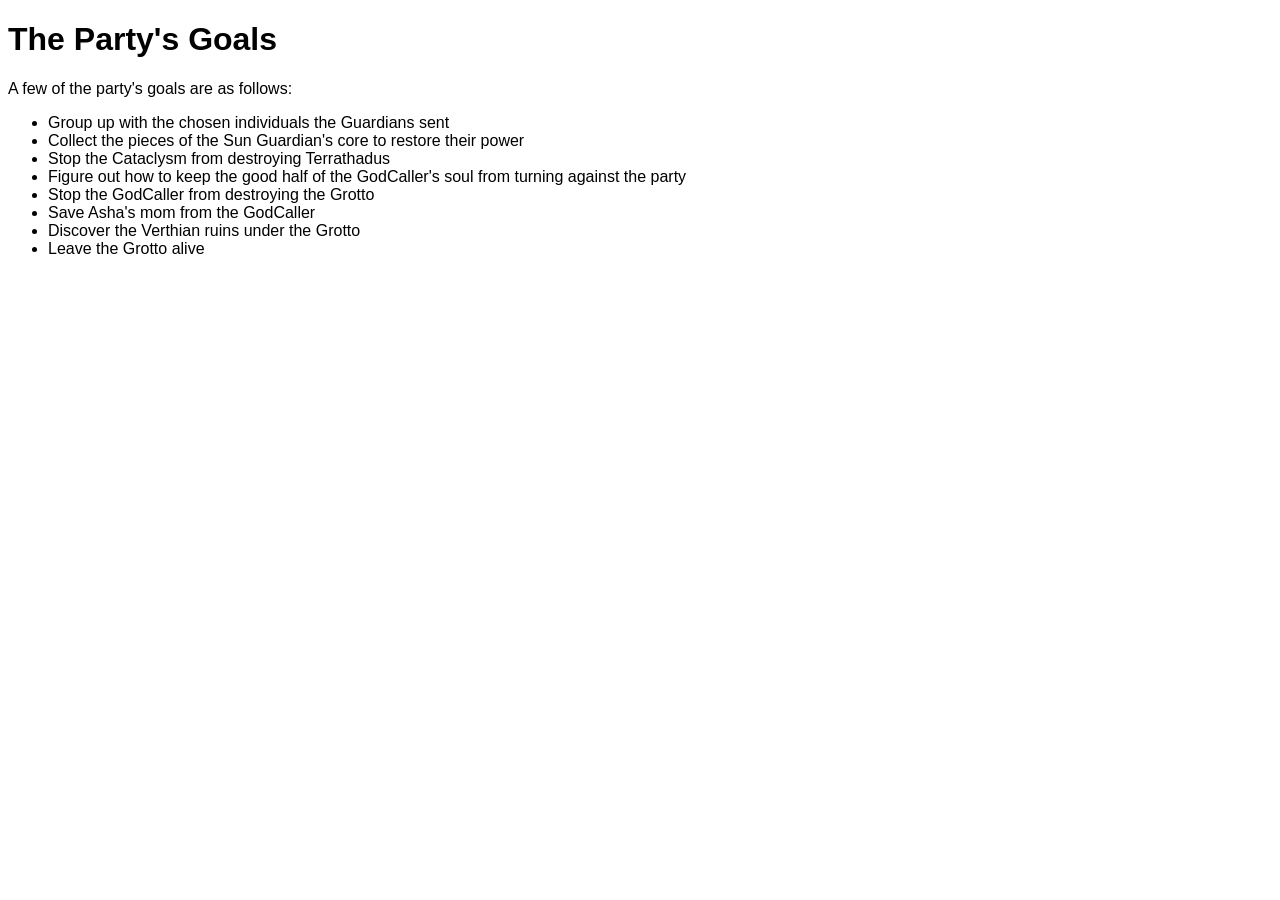
<file: Party-goals.html>
<!DOCTYPE html>
<html>
    <head>
        <title>The Party's Goals</title>
        <link type="text/css" rel="stylesheet" href="css/stylesheet.css">
        </head>
        <body>
            <h1>The Party's Goals</h1>
            <p>A few of the party's goals are as follows:</p>
            <ul>
                <li>Group up with the chosen individuals the Guardians sent</li>
                <li>Collect the pieces of the Sun Guardian's core to restore their power</li>
                <li>Stop the Cataclysm from destroying Terrathadus</li>
                <li>Figure out how to keep the good half of the GodCaller's soul from turning against the party</li>
                <li>Stop the GodCaller from destroying the Grotto</li>
                <li>Save Asha's mom from the GodCaller</li>
                <li>Discover the Verthian ruins under the Grotto</li>
                <li>Leave the Grotto alive</li>
            </ul>
        </body>
    </head>
</html>
</file>
<file: css/stylesheet.css>
body {
    font-family: sans-serif;
}
</file>
